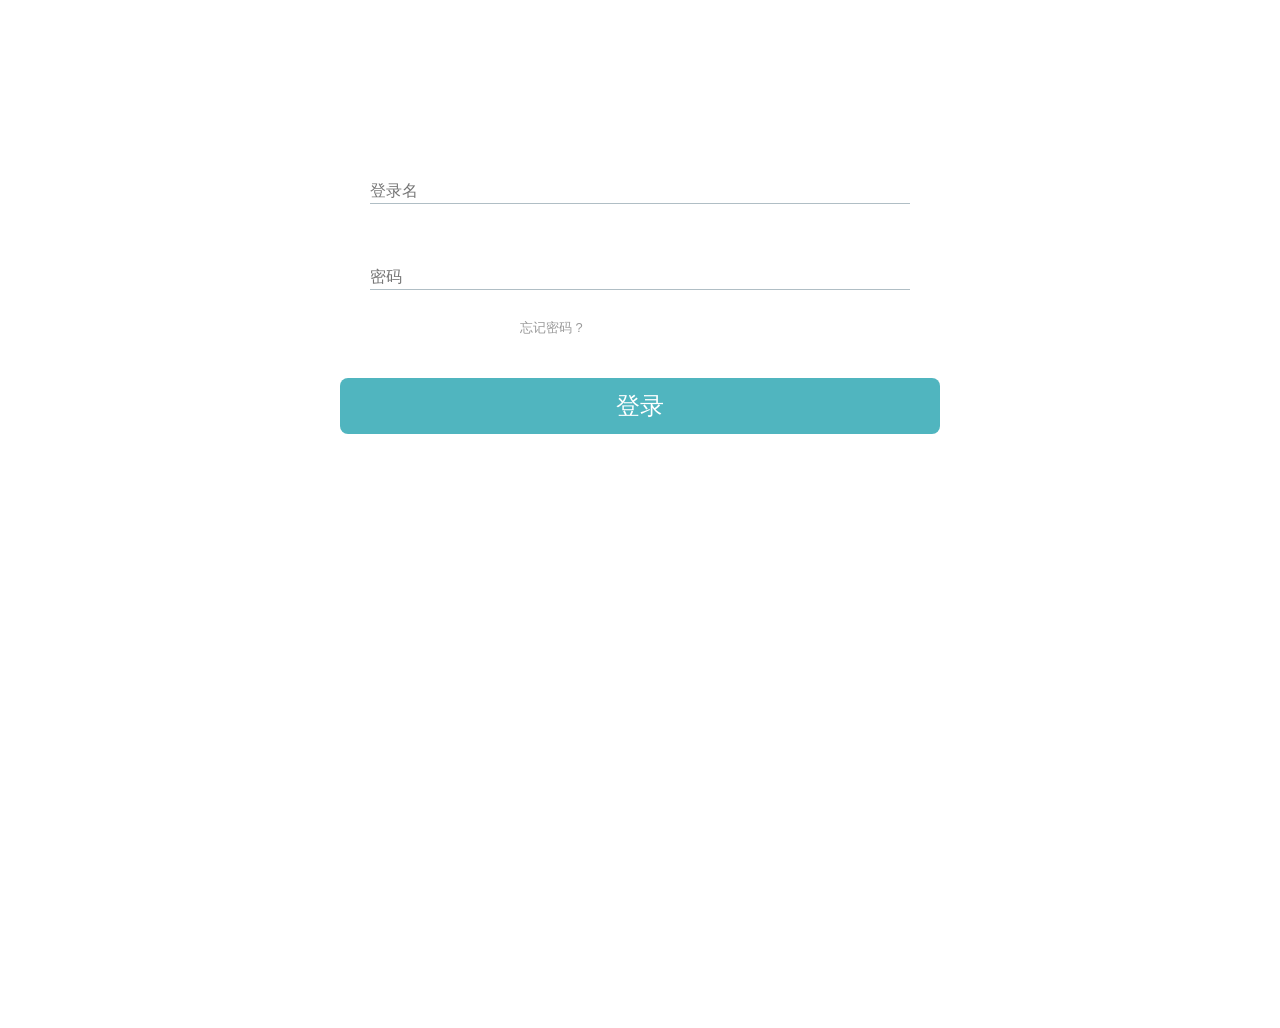
<file: z_dist/mgr/sign.html>
<!DOCTYPE html>
<html>
<head>
    <meta charset="UTF-8">

    <meta http-equiv="X-UA-Compatible" content="IE=edge,chrome=1">
    <meta name="viewport" content="width=device-width,initial-scale=1">

    <title>登录 - 注册</title>


    

    

    <style type="text/css">*{margin:0 auto;padding:0;font-family:'Microsoft YaHei UI Light',sans-serif}.cont_principal{position:absolute;width:100%;height:100%}.cont_centrar2{width:60%;height:100%;margin:10% auto;max-width:600px}.cont_centrar{position:relative;width:320px;float:left;border-radius:8px;transition:all .5s}.cent_active{box-shadow:5px 5px 10px 0 rgba(0,0,0,.21)}.cont_tabs_login{position:relative;float:left;width:100%}.ul_tabs>li{position:relative;width:50%;list-style:none;text-align:center}.ul_tabs>li>a{text-decoration:none;font-family:"Microsoft YaHei UI Light";font-size:1.1em;color:#999;line-height:14px;padding:20px;display:block;transition:all .5s}.ul_tabs>.active>a{color:#149ca9;font-size:1.5em}.linea_bajo_nom{position:relative;width:100%;float:left;background-color:#999;height:2px}.active .linea_bajo_nom{position:relative;width:100%;float:left;background-color:#149ca9;height:2px}.cont_text_inputs{position:relative;float:left;width:100%;margin-top:20px}.input_form_sign{position:relative;float:left;width:90%;border:none;border-bottom:1px solid #b0bec5;background-color:transparent;font-size:1em;outline:0;transition:all .5s;height:0;margin:0;padding:0;opacity:0;display:none}.active_inp{margin:5% 5%;padding:10px 0;opacity:1;height:5px}.input_form_sign:focus{border-bottom:1px solid #149ca9}.link_forgot_pass{position:relative;margin-top:0;margin-left:30%;text-decoration:none;color:#999;font-size:.8em;display:none;float:left;transition:all .5s}.cont_btn{position:relative;float:left;width:100%}.btn_sign{background:rgba(20,156,169,.74);border-radius:8px;padding:.5em 0;border:none;color:#fff;font-size:1.5em;position:relative;float:left;margin:1em auto;cursor:pointer;width:100%}.terms_and_cons{width:70%;color:#999;font-size:13px;transition:all .5s}.d_none{display:none}.d_block{display:block}.cont_text_inputs>input:nth-child(1){transition-delay:.2s}.cont_text_inputs>input:nth-child(2){transition-delay:.4s}.cont_text_inputs>input:nth-child(3){transition-delay:.6s}.cont_text_inputs>input:nth-child(4){transition-delay:.8s}</style>
</head>

<body>
<div class="cont_principal">

    <div class="cont_centrar2">
        <div class="cont_login">
            <div action="">
                <div class="cont_tabs_login">
                    
                </div>
                <div class="cont_text_inputs">
                    <input type="text" class="input_form_sign" placeholder="NAME" id="realname">

                    <input type="text" maxlength="10" class="input_form_sign d_block active_inp" placeholder="登录名" id="username">

                    <input type="password" maxlength="10" class="input_form_sign d_block active_inp" placeholder="密码" id="password">

                    <input type="password" maxlength="10" class="input_form_sign" placeholder="确认密码" id="conf_password">


                    <input type="text" maxlength="10" class="input_form_sign" placeholder="验证码" id="captcha">

                    <canvas style="margin-left:20%" id="textCanvas" height="30" width="100"></canvas>




                    <a href="#" class="link_forgot_pass d_block">忘记密码 ?</a>



                    <div class="terms_and_cons d_none">
                        <p class="d_none"><input type="checkbox" name="terms_and_cons">
                            <label for="terms_and_cons">Accept  Terms and Conditions.</label>
                        </p>

                    </div>
                </div>
                <div class="cont_btn">
                    <button class="btn_sign" id="btn_sign" onclick="submit1()">登录</button>

                </div>

            </div>
        </div>

    </div>


</div>

<script src="https://cdnjs.cloudflare.com/ajax/libs/jquery/3.3.1/jquery.min.js"></script>
<script>function makeid(e){for(var t="",n="ABCDEFGHIJKLMNOPQRSTUVWXYZ",o=0;o<e;o++)t+=n.charAt(Math.floor(Math.random()*n.length));return t}function cc(){var e=document.getElementById("textCanvas"),t=e.getContext("2d");t.clearRect(0,0,e.width,e.height),t.font="1.6em Verdana",cap=makeid(4),confuse=makeid(11)+cap[2]+makeid(4)+cap[1]+makeid(7)+cap[3]+makeid(7)+cap[0]+makeid(7),t.strokeText(cap,0,20)}function sign_up(){cc();var t=document.querySelectorAll(".input_form_sign");document.querySelectorAll(".ul_tabs > li")[0].className="",document.querySelectorAll(".ul_tabs > li")[1].className="active",$("#textCanvas").show(),setTimeout(function(){for(var e=0;e<t.length;e++)0!=e&&(document.querySelectorAll(".input_form_sign")[e].className="input_form_sign d_block active_inp")},100),document.querySelector(".link_forgot_pass").style.opacity="0",document.querySelector(".link_forgot_pass").style.top="-5px",document.querySelector(".btn_sign").innerHTML="注册",setTimeout(function(){},300),setTimeout(function(){document.querySelector(".link_forgot_pass").className="link_forgot_pass d_none",document.querySelector(".terms_and_cons").className="terms_and_cons d_block d_none"},350)}function sign_in(){var e=document.querySelectorAll(".input_form_sign");document.querySelectorAll(".ul_tabs > li")[0].className="active",document.querySelectorAll(".ul_tabs > li")[1].className="",$("#textCanvas").hide();for(var t=0;t<e.length;t++)switch(t){case 1:case 2:console.log(e[t].name);break;default:document.querySelectorAll(".input_form_sign")[t].className="input_form_sign d_none"}document.querySelector(".btn_sign").innerHTML="登录"}function submit1(e){return"登录"===document.querySelector(".btn_sign").innerHTML?postLoginRequest():postRegisterRequest(),!1}function preEnterHomepage(e,t,n){sessionStorage.clear(),sessionStorage.username=n}function postLoginRequest(){console.log("login");var o=$("#username").val(),e=$("#password").val();0!==o.length?0!==e.length?$.ajax({url:"/api/mgr/signin",type:"POST",data:"username="+o+"&password="+e,success:function(e,t,n){0===e.ret?(preEnterHomepage(e,n,o),window.location.href="/mgr/index.html"):(alert("登录失败 : "+e.msg),$("#password").val(""))},error:function(e,t,n){alert("错误: "+e.status+n)}}):alert("请输入密码"):alert("请输入用户名")}</script>

</body>
</html>
</file>
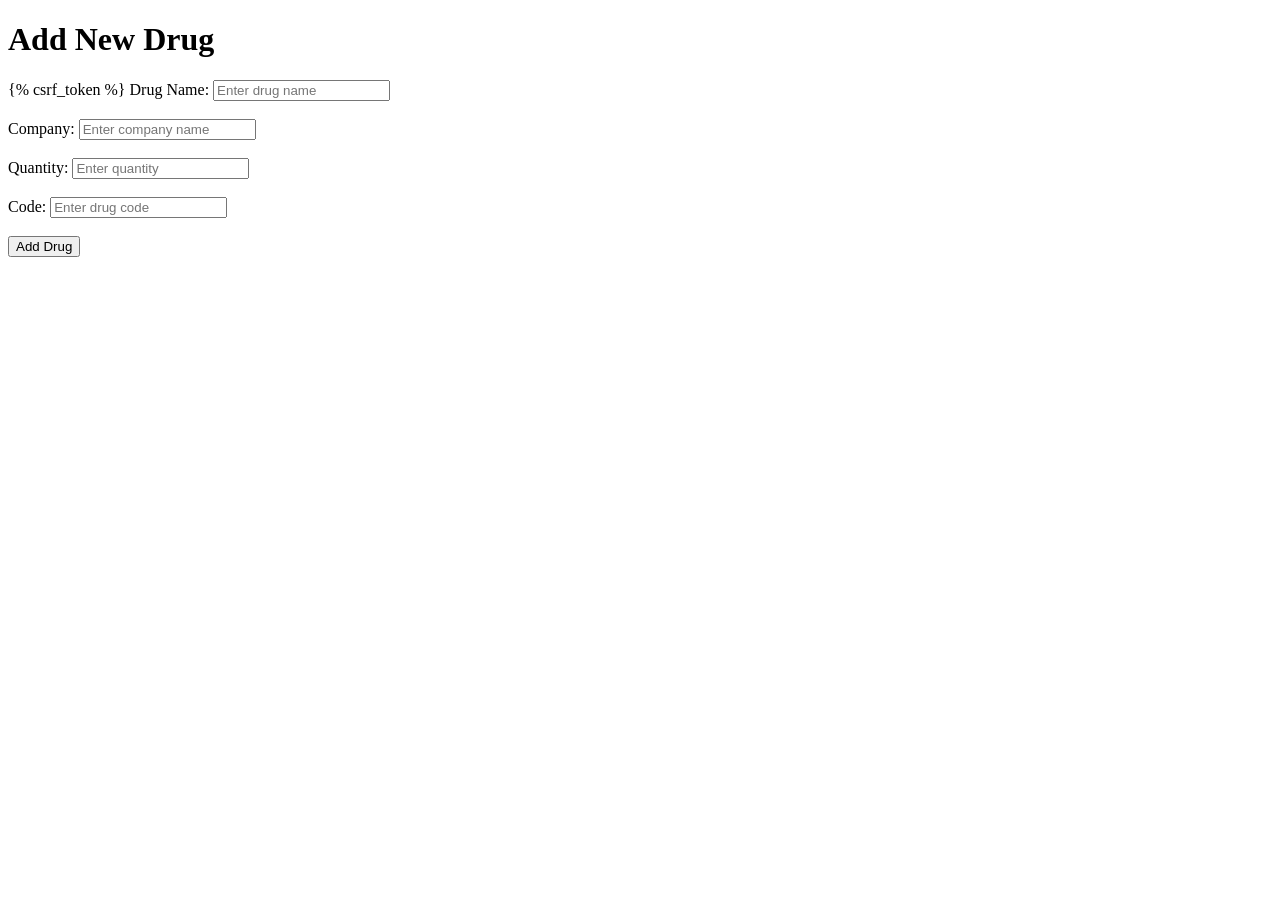
<file: 项目源代码bysms/bysms/accounts/templates/accounts/add_drug.html>
<!DOCTYPE html>
<html lang="en">
<head>
    <meta charset="UTF-8">
    <title>Add New Drug</title>
</head>
<body>
    <h1>Add New Drug</h1>
    <form method="POST">
        {% csrf_token %}
        <label for="name">Drug Name:</label>
        <input type="text" id="name" name="name" placeholder="Enter drug name" required><br><br>

        <label for="company">Company:</label>
        <input type="text" id="company" name="company" placeholder="Enter company name" required><br><br>

        <label for="quantity">Quantity:</label>
        <input type="number" id="quantity" name="quantity" placeholder="Enter quantity" required><br><br>

        <label for="code">Code:</label>
        <input type="text" id="code" name="code" placeholder="Enter drug code" required><br><br>

        <button type="submit">Add Drug</button>
    </form>
</body>
</html>
</file>
